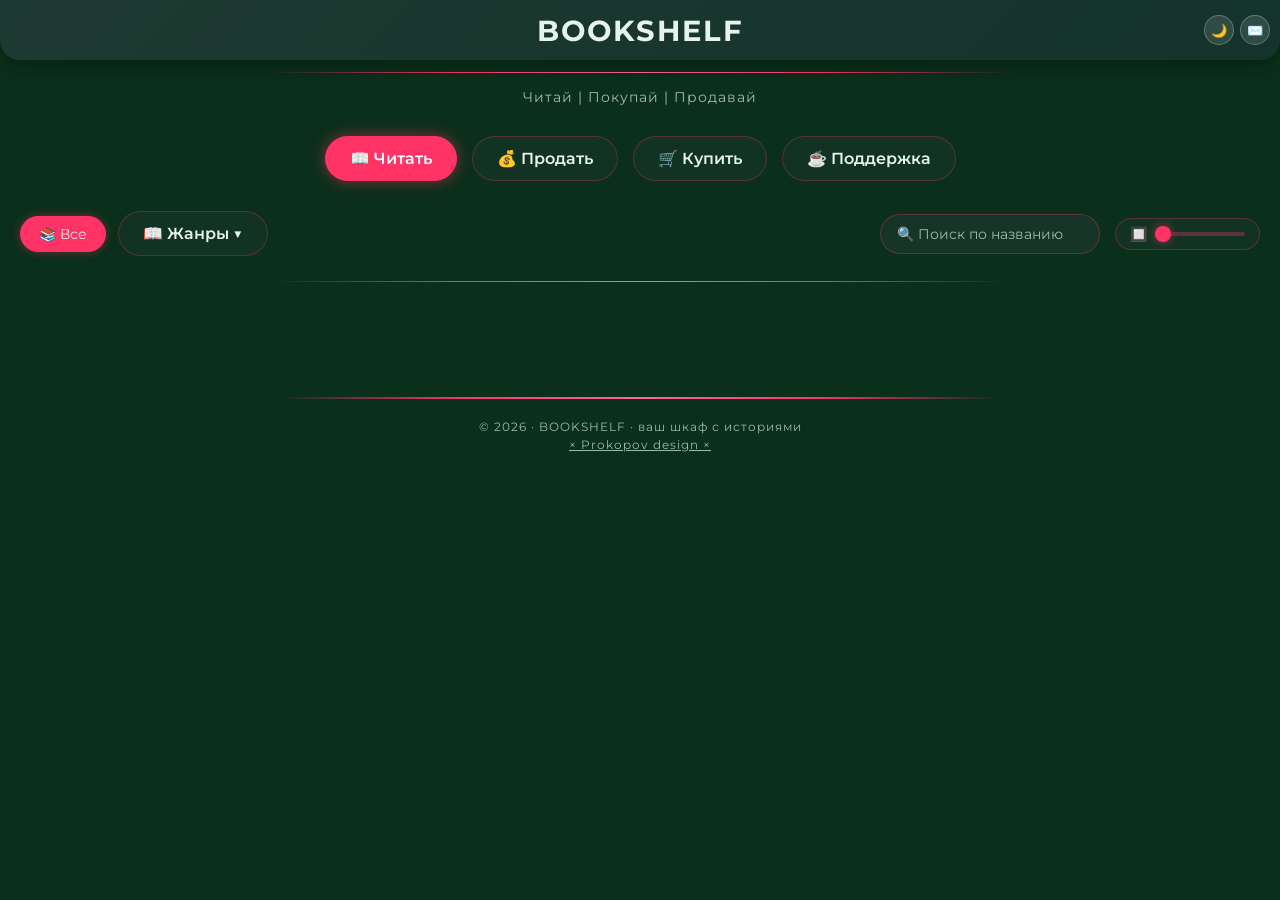
<file: index.html>
<!doctypehtml><html lang=ru><meta charset=UTF-8><meta content="width=device-width,initial-scale=1"name=viewport><script src=https://telegram.org/js/telegram-web-app.js></script><link href="https://fonts.googleapis.com/css2?family=Montserrat:wght@300;400;500;600;700;800&display=swap"rel=stylesheet><link href="https://fonts.googleapis.com/css2?family=Bebas+Neue&display=swap"rel=stylesheet><link href=style.css rel=stylesheet><title>КНИЖНЫЙ ШКАФ</title><body><script>if (window.Telegram?.WebApp) {
        window.Telegram.WebApp.setHeaderColor('#0a2f1a');
        window.Telegram.WebApp.setBottomBarColor('#0a2f1a');
        window.Telegram.WebApp.expand();
        window.Telegram.WebApp.enableVerticalSwipes();
        window.Telegram.WebApp.setBackgroundColor('#0a2f1a');
    }</script><style>.render-loading{display:none!important}.bookshelf-loader{position:fixed;top:0;left:0;width:100%;height:100%;background:linear-gradient(135deg,#0a2f1a 0,#0f3d24 100%);display:flex;justify-content:center;align-items:center;z-index:10000;flex-direction:column;gap:25px;transition:opacity .5s ease}.loader-animation{display:flex;gap:15px;align-items:center;justify-content:center}.loader-book{font-size:4rem;animation:bookFloat 1.2s ease-in-out infinite;filter:drop-shadow(0 0 10px rgba(255, 51, 102, .5))}.loader-book:nth-child(1){animation-delay:0s}.loader-book:nth-child(2){animation-delay:.2s}.loader-book:nth-child(3){animation-delay:.4s}@keyframes bookFloat{0%,100%{transform:translateY(0) scale(1);opacity:.6}50%{transform:translateY(-25px) scale(1.1);opacity:1;filter:drop-shadow(0 0 20px #f36)}}.loader-title{font-family:'Bebas Neue',Montserrat,sans-serif;font-size:2.5rem;letter-spacing:4px;background:linear-gradient(90deg,#f69,#f36,#f69);-webkit-background-clip:text;background-clip:text;color:transparent;animation:titlePulse 1.5s ease infinite}@keyframes titlePulse{0%,100%{opacity:.7;letter-spacing:4px}50%{opacity:1;letter-spacing:6px}}.loader-subtitle{color:#99bba8;font-family:Montserrat,sans-serif;font-size:.8rem;letter-spacing:2px;display:flex;gap:5px}.loader-dot{animation:dotPulse 1.4s ease infinite}.loader-dot:nth-child(1){animation-delay:0s}.loader-dot:nth-child(2){animation-delay:.2s}.loader-dot:nth-child(3){animation-delay:.4s}@keyframes dotPulse{0%,100%{opacity:.3}50%{opacity:1}}.loader-progress{width:200px;height:2px;background:rgba(255,51,102,.3);border-radius:2px;overflow:hidden;margin-top:10px}.loader-progress-bar{width:0%;height:100%;background:linear-gradient(90deg,#f69,#f36);animation:progressBar 1.2s ease infinite;border-radius:2px}@keyframes progressBar{0%{width:0%}50%{width:70%}100%{width:100%}}body{opacity:0;transition:opacity .5s ease}body.loaded{opacity:1}</style><div class=bookshelf-loader id=bookshelfLoader><div class=loader-animation><span class=loader-book>📚</span> <span class=loader-book>📖</span> <span class=loader-book>📘</span></div><div class=loader-title>BOOKSHELF</div><div class=loader-subtitle><span>загрузка</span> <span class=loader-dot>.</span> <span class=loader-dot>.</span> <span class=loader-dot>.</span></div><div class=loader-progress><div class=loader-progress-bar></div></div></div><script>const style = document.createElement('style');
    style.textContent = '.render-loading, #loading, .loading { display: none !important; }';
    document.head.appendChild(style);
    window.addEventListener('load', () => {
        document.body.classList.add('loaded');
        const loader = document.getElementById('bookshelfLoader');
        if (loader) {
            setTimeout(() => {
                loader.style.opacity = '0';
                setTimeout(() => loader.remove(), 500);
            }, 800);
        }
    });
    setTimeout(() => {
        if (document.body.classList.contains('loaded')) {
            const loader = document.getElementById('bookshelfLoader');
            if (loader && loader.style.opacity !== '0') {
                loader.style.opacity = '0';
                setTimeout(() => loader.remove(), 500);
            }
        }
    }, 500);</script><header class=premium-header><h1 class=glow-title id=typing-title></h1><div class=header-actions><button class="icon-btn theme-toggle"id=themeToggle onclick=toggleTheme() title="Переключить тему">🌙</button> <button class="icon-btn mail-btn"onclick='window.location.href="mailto:prokopovwork@mail.ru"'title="Написать на почту">✉️</button></div></header><div class=premium-line></div><p class=subtitle>Читай | Покупай | Продавай<div class=tabs><button class="active tab-btn"data-tab=read>📖 Читать</button> <button class=tab-btn data-tab=sell>💰 Продать</button> <button class=tab-btn data-tab=buy>🛒 Купить</button> <button class=tab-btn data-tab=support>☕ Поддержка</button></div><div class="active tab-content"id=read><div class=buy-controls><div class=filters-group><button class="active genre-btn"id=readAllBtn>📚 Все</button><div class=dropdown><button class="genre-btn dropdown-btn"id=readDropdownBtn>📖 Жанры ▼</button><div class=dropdown-content id=readDropdownContent><button data-genre=manga>Манга</button> <button data-genre=ranobe>Ранобэ</button> <button data-genre=comics>Комиксы</button> <button data-genre=classic>Классика</button> <button data-genre=modern>Романы 21 века</button> <button data-genre=fantasy>Фэнтези</button> <button data-genre=thriller>Триллер</button> <button data-genre=dark>Дарк</button> <button data-genre=detective>Детектив</button> <button data-genre=horror>Ужасы</button> <button data-genre=romance>Романтика</button> <button data-genre=sci-fi>Научная фантастика</button> <button data-genre=adventure>Приключения</button></div></div></div><div class=controls-right><div class=search-box><input id=readSearchInput placeholder="🔍 Поиск по названию"autocomplete=off> <button class=search-clear id=readSearchClearBtn style=display:none>✖</button></div><div class=grid-slider><span class=grid-label>🔲</span> <input id=gridSlider type=range max=4 min=1 step=1 value=1></div></div></div><div class=premium-line></div><div id=read-books-list></div></div><div class=tab-content id=sell><div class=disclaimer><strong>⚠️ Правила продажи:</strong><br>• Честное и подробное описание книги<br>• Укажите реальное состояние (отличное / хорошее / с дефектами)<br>• Цена должна быть актуальной и обоснованной<br>• Фото книги предоставляются по запросу покупателя<br>• После продажи удалите объявление самостоятельно (кнопка «Удалить товар»)<br><br>📌 Если есть вопросы — напишите <a href=https://t.me/prokopov13 target=_blank style=color:#f9b;text-decoration:none>@prokopov13</a></div><form id=sell-form><div class=form-group><label>📚 Название</label><input id=title placeholder="Берсерк. Том 1"required></div><div class=form-group><label>✍️ Автор</label><input id=author placeholder="Кэнтаро Миура"required></div><div class=form-group><label>📖 Жанр</label> <select id=genre><option>Манга<option>Ранобэ<option>Комиксы<option>Классика<option>Роман 21 века<option>Другое</select></div><div class=form-group><label>📄 Состояние</label> <select id=condition><option>отличное<option>хорошее<option>удовлетворительное</select></div><div class=form-group><label>💰 Цена (₽)</label><input id=price placeholder=500 required type=number></div><div class=form-group><label>📱 Ваш Telegram</label><input id=contact placeholder=@username required></div><button class=submit-btn type=submit>📤 Отправить объявление</button></form></div><div class=tab-content id=buy><div class=disclaimer>⚠️ Площадка сводит покупателя и продавца. Мы не отвечаем за сделки. Фото и детали уточняйте у продавца.</div><div class=buy-controls><div class=filters-group><button class="active genre-btn"id=buyAllBtn>📚 Все</button><div class=dropdown><button class="genre-btn dropdown-btn"id=buyDropdownBtn>📖 Жанры ▼</button><div class=dropdown-content id=buyDropdownContent><button data-buy-genre=манга>Манга</button> <button data-buy-genre=ранобэ>Ранобэ</button> <button data-buy-genre=комиксы>Комиксы</button> <button data-buy-genre=классика>Классика</button> <button data-buy-genre=роман21>Романы 21 века</button> <button data-buy-genre=фэнтези>Фэнтези</button> <button data-buy-genre=триллер>Триллер</button> <button data-buy-genre=дарк>Дарк</button> <button data-buy-genre=детектив>Детектив</button> <button data-buy-genre=ужасы>Ужасы</button> <button data-buy-genre=романтика>Романтика</button> <button data-buy-genre=sci-fi>Научная фантастика</button> <button data-buy-genre=приключения>Приключения</button></div></div></div><div class=search-box><input id=searchInput placeholder="🔍 Поиск по названию"autocomplete=off> <button class=search-clear id=searchClearBtn style=display:none>✖</button></div></div><div class=premium-line></div><div id=buy-books-list></div></div><div class=tab-content id=support><div class=support-card><div class=support-icon>☕</div><h3>Поддержать проект</h3><p>Если вам нравится BOOKSHELF — вы можете поддержать наше развитие<div style=display:flex;justify-content:center><a href=https://www.donationalerts.com/r/bygaijin target=_blank class=donate-link-square>Поддержать →</a></div></div></div><div class=modal id=reviewModal><div class=modal-content><span class=modal-close onclick=closeReviewModal()>×</span><h3>✍️ Оставить отзыв</h3><p id=modalBookTitle></p><input id=modalBookId type=hidden><div class=form-group><label>⭐ Оценка</label> <select id=reviewRating><option value=5>★★★★★ (5)<option value=4>★★★★☆ (4)<option value=3>★★★☆☆ (3)<option value=2>★★☆☆☆ (2)<option value=1>★☆☆☆☆ (1)</select></div><div class=form-group><label>📝 Текст отзыва</label> <textarea id=reviewText rows=3 placeholder="Поделитесь впечатлениями..."></textarea></div><button class=submit-btn onclick=submitReview()>📤 Отправить отзыв</button></div></div><div class=modal id=editReviewModal><div class=modal-content><span class=modal-close onclick=closeEditReviewModal()>×</span><h3>✏️ Редактировать отзыв</h3><input id=editBookId type=hidden> <input id=editReviewIndex type=hidden><div class=form-group><label>⭐ Оценка</label> <select id=editReviewRating></select></div><div class=form-group><label>📝 Текст отзыва</label> <textarea id=editReviewText rows=3></textarea></div><button class=submit-btn onclick=updateReview()>💾 Сохранить</button> <button class=delete-btn onclick=deleteReview()>🗑️ Удалить отзыв</button></div></div><footer class=footer><div class=footer-line></div><p class=copyright>© 2026 · BOOKSHELF · ваш шкаф с историями</p><a href=https://t.me/Prokopov13 target=_blank class=copyright>× Prokopov design ×</a></footer><script src=script.js></script>
</file>
